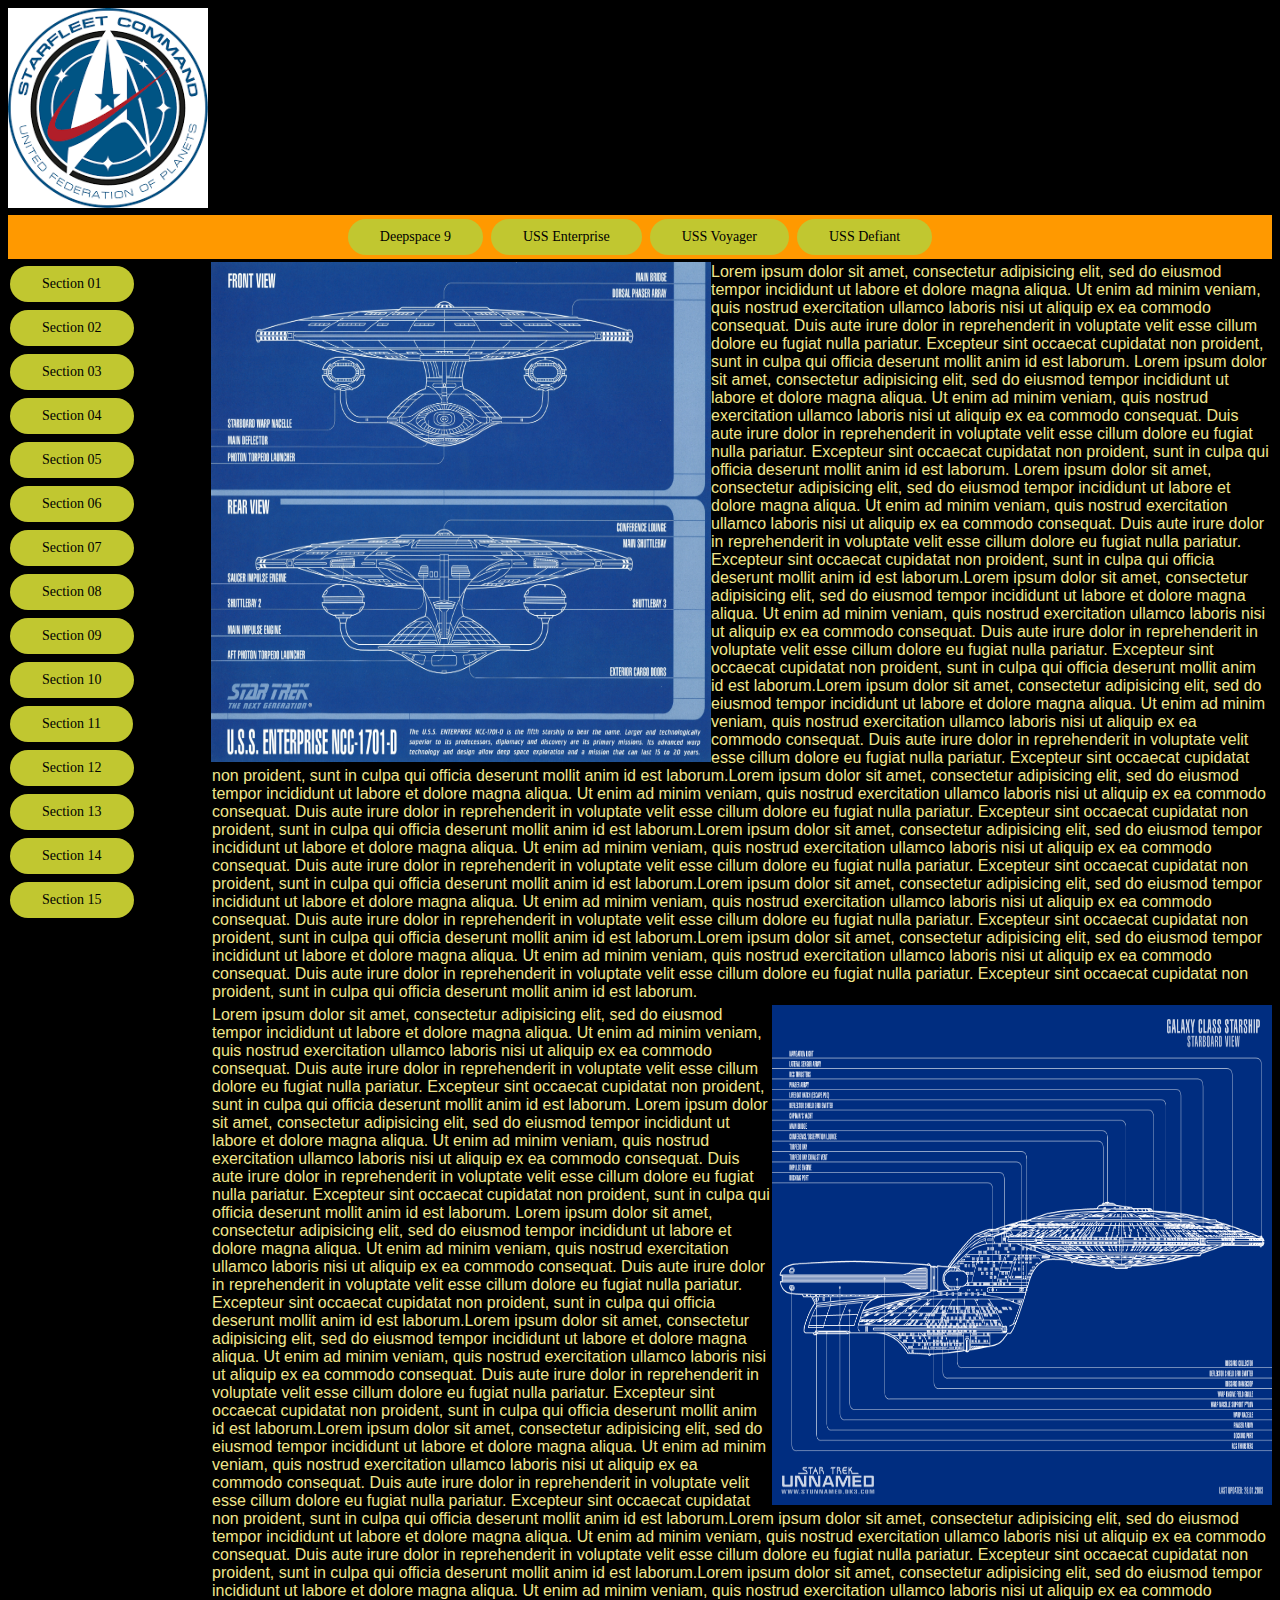
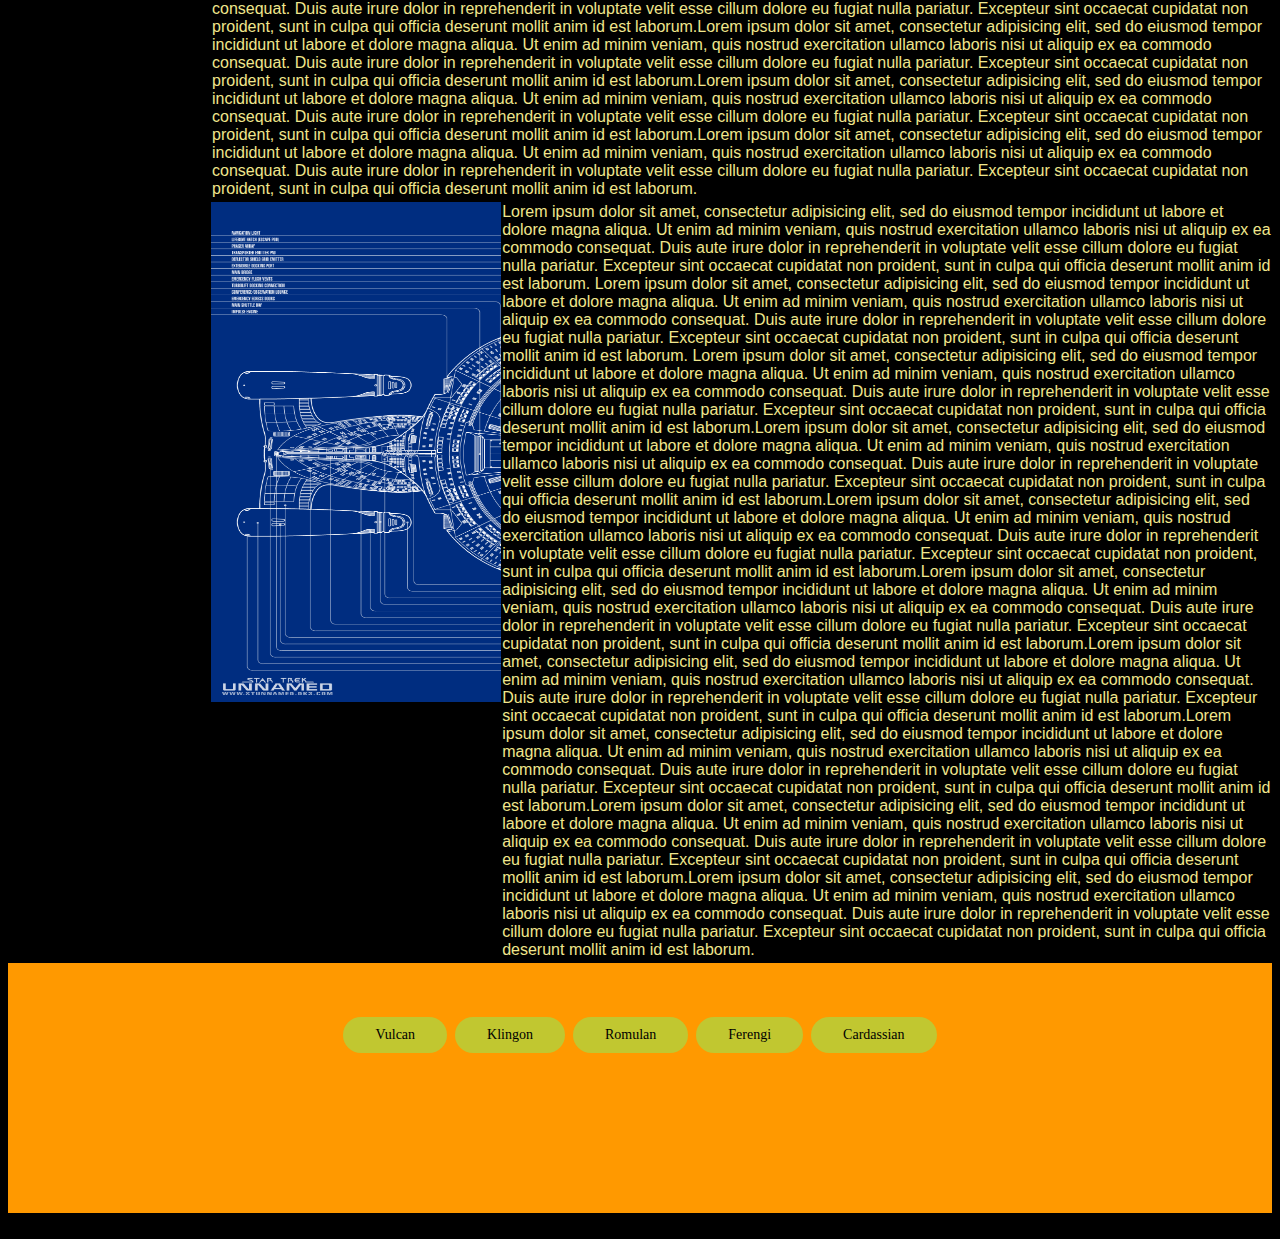
<file: index.html>
<!DOCTYPE html>
<html lang="en" dir="ltr">

<head>
  <meta charset="utf-8">
  <title>first site</title>
  <link rel="stylesheet" href="styles.css">
  <audio id="my_audio" src="Opening.mp3"></audio>
</head>

<body>

  <div class="container">

    <div class="logo">
      <img src="Starfleet.png" alt="Starfleet" height="200px" width="200px" 0px">

    </div>

    <div class="nav">
      <nav>
        <a href="DS9.jpg" class=button>Deepspace 9</a>
        <a href="Enterprise D.jpg" class=button> USS Enterprise</a>
        <a href="USS_Voyager.png" class=button> USS Voyager</a>
        <a href="DefiantDS9.jpg" class=button>USS Defiant</a>

      </nav>
    </div>
    <div class="sidebar">
      <a href="Bridge.jpg" class=button>Section 01</a>
      <a href="Engineering.jpg" class=button>Section 02</a>
      <a href="Sick Bay.jpg" class=button>Section 03</a>
      <a href="Holodeck.jpg" class=button>Section 04</a>
      <a href="Ready Room.jpg" class=button>Section 05</a>
      <a href="Shuttlebay.jpg" class=button>Section 06</a>
      <a href="Transporter.png" class=button>Section 07</a>
      <a href="Battle Bridge.jpg" class=button>Section 08</a>
      <a href="Crew Quaters.jpg" class=button>Section 09</a>
      <a href="Conference Room.jpg" class=button>Section 10</a>
      <a href="Mess Hall.jpg" class=button>Section 11</a>
      <a href="Torpedo Bay.jpg" class=button>Section 12</a>
      <a href="10 Fwd.jpg" class=button>Section 13</a>
      <a href="Shuttle.png" class=button>Section 14</a>
      <a href="Enterprise D.jpg" class=button>Section 15</a>

    </div>



    <div class="content1">

      <div class="image1">


        <img src="FWD & Aft.jpg" alt="Bridge" width="500px" height="500px">
      </div>
      <p>


        Lorem ipsum dolor sit amet, consectetur adipisicing elit, sed do eiusmod tempor incididunt ut labore et dolore magna aliqua. Ut enim ad minim veniam, quis nostrud exercitation ullamco laboris nisi ut aliquip ex ea commodo consequat. Duis aute
        irure dolor in reprehenderit in voluptate velit esse cillum dolore eu fugiat nulla pariatur. Excepteur sint occaecat cupidatat non proident, sunt in culpa qui officia deserunt mollit anim id est laborum.
        Lorem ipsum dolor sit amet, consectetur adipisicing elit, sed do eiusmod tempor incididunt ut labore et dolore magna aliqua. Ut enim ad minim veniam, quis nostrud exercitation ullamco laboris nisi ut aliquip ex ea commodo consequat. Duis aute
        irure dolor in reprehenderit in voluptate velit esse cillum dolore eu fugiat nulla pariatur. Excepteur sint occaecat cupidatat non proident, sunt in culpa qui officia deserunt mollit anim id est laborum.
        Lorem ipsum dolor sit amet, consectetur adipisicing elit, sed do eiusmod tempor incididunt ut labore et dolore magna aliqua. Ut enim ad minim veniam, quis nostrud exercitation ullamco laboris nisi ut aliquip ex ea commodo consequat. Duis aute
        irure dolor in reprehenderit in voluptate velit esse cillum dolore eu fugiat nulla pariatur. Excepteur sint occaecat cupidatat non proident, sunt in culpa qui officia deserunt mollit anim id est laborum.Lorem ipsum dolor sit amet, consectetur
        adipisicing elit, sed do eiusmod tempor incididunt ut labore et dolore magna aliqua. Ut enim ad minim veniam, quis nostrud exercitation ullamco laboris nisi ut aliquip ex ea commodo consequat. Duis aute irure dolor in reprehenderit in
        voluptate velit esse cillum dolore eu fugiat nulla pariatur. Excepteur sint occaecat cupidatat non proident, sunt in culpa qui officia deserunt mollit anim id est laborum.Lorem ipsum dolor sit amet, consectetur adipisicing elit, sed do
        eiusmod tempor incididunt ut labore et dolore magna aliqua. Ut enim ad minim veniam, quis nostrud exercitation ullamco laboris nisi ut aliquip ex ea commodo consequat. Duis aute irure dolor in reprehenderit in voluptate velit esse cillum
        dolore eu fugiat nulla pariatur. Excepteur sint occaecat cupidatat non proident, sunt in culpa qui officia deserunt mollit anim id est laborum.Lorem ipsum dolor sit amet, consectetur adipisicing elit, sed do eiusmod tempor incididunt ut
        labore et dolore magna aliqua. Ut enim ad minim veniam, quis nostrud exercitation ullamco laboris nisi ut aliquip ex ea commodo consequat. Duis aute irure dolor in reprehenderit in voluptate velit esse cillum dolore eu fugiat nulla pariatur.
        Excepteur sint occaecat cupidatat non proident, sunt in culpa qui officia deserunt mollit anim id est laborum.Lorem ipsum dolor sit amet, consectetur adipisicing elit, sed do eiusmod tempor incididunt ut labore et dolore magna aliqua. Ut enim
        ad minim veniam, quis nostrud exercitation ullamco laboris nisi ut aliquip ex ea commodo consequat. Duis aute irure dolor in reprehenderit in voluptate velit esse cillum dolore eu fugiat nulla pariatur. Excepteur sint occaecat cupidatat non
        proident, sunt in culpa qui officia deserunt mollit anim id est laborum.Lorem ipsum dolor sit amet, consectetur adipisicing elit, sed do eiusmod tempor incididunt ut labore et dolore magna aliqua. Ut enim ad minim veniam, quis nostrud
        exercitation ullamco laboris nisi ut aliquip ex ea commodo consequat. Duis aute irure dolor in reprehenderit in voluptate velit esse cillum dolore eu fugiat nulla pariatur. Excepteur sint occaecat cupidatat non proident, sunt in culpa qui
        officia deserunt mollit anim id est laborum.Lorem ipsum dolor sit amet, consectetur adipisicing elit, sed do eiusmod tempor incididunt ut labore et dolore magna aliqua. Ut enim ad minim veniam, quis nostrud exercitation ullamco laboris nisi
        ut aliquip ex ea commodo consequat. Duis aute irure dolor in reprehenderit in voluptate velit esse cillum dolore eu fugiat nulla pariatur. Excepteur sint occaecat cupidatat non proident, sunt in culpa qui officia deserunt mollit anim id est
        laborum.



      </p>





    </div>
    <div class="content2">
      <div class="image2">
        <img src="STBD.gif" alt="Image 2" width="500px" height="500px">
      </div>

      <p>  Lorem ipsum dolor sit amet, consectetur adipisicing elit, sed do eiusmod tempor incididunt ut labore et dolore magna aliqua. Ut enim ad minim veniam, quis nostrud exercitation ullamco laboris nisi ut aliquip ex ea commodo consequat. Duis aute irure dolor in reprehenderit in voluptate velit esse cillum dolore eu fugiat nulla pariatur. Excepteur sint occaecat cupidatat non proident, sunt in culpa qui officia deserunt mollit anim id est laborum.
Lorem ipsum dolor sit amet, consectetur adipisicing elit, sed do eiusmod tempor incididunt ut labore et dolore magna aliqua. Ut enim ad minim veniam, quis nostrud exercitation ullamco laboris nisi ut aliquip ex ea commodo consequat. Duis aute irure dolor in reprehenderit in voluptate velit esse cillum dolore eu fugiat nulla pariatur. Excepteur sint occaecat cupidatat non proident, sunt in culpa qui officia deserunt mollit anim id est laborum.
Lorem ipsum dolor sit amet, consectetur adipisicing elit, sed do eiusmod tempor incididunt ut labore et dolore magna aliqua. Ut enim ad minim veniam, quis nostrud exercitation ullamco laboris nisi ut aliquip ex ea commodo consequat. Duis aute irure dolor in reprehenderit in voluptate velit esse cillum dolore eu fugiat nulla pariatur. Excepteur sint occaecat cupidatat non proident, sunt in culpa qui officia deserunt mollit anim id est laborum.Lorem ipsum dolor sit amet, consectetur adipisicing elit, sed do eiusmod tempor incididunt ut labore et dolore magna aliqua. Ut enim ad minim veniam, quis nostrud exercitation ullamco laboris nisi ut aliquip ex ea commodo consequat. Duis aute irure dolor in reprehenderit in voluptate velit esse cillum dolore eu fugiat nulla pariatur. Excepteur sint occaecat cupidatat non proident, sunt in culpa qui officia deserunt mollit anim id est laborum.Lorem ipsum dolor sit amet, consectetur adipisicing elit, sed do eiusmod tempor incididunt ut labore et dolore magna aliqua. Ut enim ad minim veniam, quis nostrud exercitation ullamco laboris nisi ut aliquip ex ea commodo consequat. Duis aute irure dolor in reprehenderit in voluptate velit esse cillum dolore eu fugiat nulla pariatur. Excepteur sint occaecat cupidatat non proident, sunt in culpa qui officia deserunt mollit anim id est laborum.Lorem ipsum dolor sit amet, consectetur adipisicing elit, sed do eiusmod tempor incididunt ut labore et dolore magna aliqua. Ut enim ad minim veniam, quis nostrud exercitation ullamco laboris nisi ut aliquip ex ea commodo consequat. Duis aute irure dolor in reprehenderit in voluptate velit esse cillum dolore eu fugiat nulla pariatur. Excepteur sint occaecat cupidatat non proident, sunt in culpa qui officia deserunt mollit anim id est laborum.Lorem ipsum dolor sit amet, consectetur adipisicing elit, sed do eiusmod tempor incididunt ut labore et dolore magna aliqua. Ut enim ad minim veniam, quis nostrud exercitation ullamco laboris nisi ut aliquip ex ea commodo consequat. Duis aute irure dolor in reprehenderit in voluptate velit esse cillum dolore eu fugiat nulla pariatur. Excepteur sint occaecat cupidatat non proident, sunt in culpa qui officia deserunt mollit anim id est laborum.Lorem ipsum dolor sit amet, consectetur adipisicing elit, sed do eiusmod tempor incididunt ut labore et dolore magna aliqua. Ut enim ad minim veniam, quis nostrud exercitation ullamco laboris nisi ut aliquip ex ea commodo consequat. Duis aute irure dolor in reprehenderit in voluptate velit esse cillum dolore eu fugiat nulla pariatur. Excepteur sint occaecat cupidatat non proident, sunt in culpa qui officia deserunt mollit anim id est laborum.Lorem ipsum dolor sit amet, consectetur adipisicing elit, sed do eiusmod tempor incididunt ut labore et dolore magna aliqua. Ut enim ad minim veniam, quis nostrud exercitation ullamco laboris nisi ut aliquip ex ea commodo consequat. Duis aute irure dolor in reprehenderit in voluptate velit esse cillum dolore eu fugiat nulla pariatur. Excepteur sint occaecat cupidatat non proident, sunt in culpa qui officia deserunt mollit anim id est laborum.Lorem ipsum dolor sit amet, consectetur adipisicing elit, sed do eiusmod tempor incididunt ut labore et dolore magna aliqua. Ut enim ad minim veniam, quis nostrud exercitation ullamco laboris nisi ut aliquip ex ea commodo consequat. Duis
        aute irure dolor in reprehenderit in voluptate velit esse cillum dolore eu fugiat nulla pariatur. Excepteur sint occaecat cupidatat non proident, sunt in culpa qui officia deserunt mollit anim id est laborum.</p>

    </div>
    <div class="image3">
      <img src="Dorsal.jpg" alt="Image 3" width="500px" height="500px">
    </div>
    <div class="content3">
      <p>  Lorem ipsum dolor sit amet, consectetur adipisicing elit, sed do eiusmod tempor incididunt ut labore et dolore magna aliqua. Ut enim ad minim veniam, quis nostrud exercitation ullamco laboris nisi ut aliquip ex ea commodo consequat. Duis aute irure dolor in reprehenderit in voluptate velit esse cillum dolore eu fugiat nulla pariatur. Excepteur sint occaecat cupidatat non proident, sunt in culpa qui officia deserunt mollit anim id est laborum.
Lorem ipsum dolor sit amet, consectetur adipisicing elit, sed do eiusmod tempor incididunt ut labore et dolore magna aliqua. Ut enim ad minim veniam, quis nostrud exercitation ullamco laboris nisi ut aliquip ex ea commodo consequat. Duis aute irure dolor in reprehenderit in voluptate velit esse cillum dolore eu fugiat nulla pariatur. Excepteur sint occaecat cupidatat non proident, sunt in culpa qui officia deserunt mollit anim id est laborum.
Lorem ipsum dolor sit amet, consectetur adipisicing elit, sed do eiusmod tempor incididunt ut labore et dolore magna aliqua. Ut enim ad minim veniam, quis nostrud exercitation ullamco laboris nisi ut aliquip ex ea commodo consequat. Duis aute irure dolor in reprehenderit in voluptate velit esse cillum dolore eu fugiat nulla pariatur. Excepteur sint occaecat cupidatat non proident, sunt in culpa qui officia deserunt mollit anim id est laborum.Lorem ipsum dolor sit amet, consectetur adipisicing elit, sed do eiusmod tempor incididunt ut labore et dolore magna aliqua. Ut enim ad minim veniam, quis nostrud exercitation ullamco laboris nisi ut aliquip ex ea commodo consequat. Duis aute irure dolor in reprehenderit in voluptate velit esse cillum dolore eu fugiat nulla pariatur. Excepteur sint occaecat cupidatat non proident, sunt in culpa qui officia deserunt mollit anim id est laborum.Lorem ipsum dolor sit amet, consectetur adipisicing elit, sed do eiusmod tempor incididunt ut labore et dolore magna aliqua. Ut enim ad minim veniam, quis nostrud exercitation ullamco laboris nisi ut aliquip ex ea commodo consequat. Duis aute irure dolor in reprehenderit in voluptate velit esse cillum dolore eu fugiat nulla pariatur. Excepteur sint occaecat cupidatat non proident, sunt in culpa qui officia deserunt mollit anim id est laborum.Lorem ipsum dolor sit amet, consectetur adipisicing elit, sed do eiusmod tempor incididunt ut labore et dolore magna aliqua. Ut enim ad minim veniam, quis nostrud exercitation ullamco laboris nisi ut aliquip ex ea commodo consequat. Duis aute irure dolor in reprehenderit in voluptate velit esse cillum dolore eu fugiat nulla pariatur. Excepteur sint occaecat cupidatat non proident, sunt in culpa qui officia deserunt mollit anim id est laborum.Lorem ipsum dolor sit amet, consectetur adipisicing elit, sed do eiusmod tempor incididunt ut labore et dolore magna aliqua. Ut enim ad minim veniam, quis nostrud exercitation ullamco laboris nisi ut aliquip ex ea commodo consequat. Duis aute irure dolor in reprehenderit in voluptate velit esse cillum dolore eu fugiat nulla pariatur. Excepteur sint occaecat cupidatat non proident, sunt in culpa qui officia deserunt mollit anim id est laborum.Lorem ipsum dolor sit amet, consectetur adipisicing elit, sed do eiusmod tempor incididunt ut labore et dolore magna aliqua. Ut enim ad minim veniam, quis nostrud exercitation ullamco laboris nisi ut aliquip ex ea commodo consequat. Duis aute irure dolor in reprehenderit in voluptate velit esse cillum dolore eu fugiat nulla pariatur. Excepteur sint occaecat cupidatat non proident, sunt in culpa qui officia deserunt mollit anim id est laborum.Lorem ipsum dolor sit amet, consectetur adipisicing elit, sed do eiusmod tempor incididunt ut labore et dolore magna aliqua. Ut enim ad minim veniam, quis nostrud exercitation ullamco laboris nisi ut aliquip ex ea commodo consequat. Duis aute irure dolor in reprehenderit in voluptate velit esse cillum dolore eu fugiat nulla pariatur. Excepteur sint occaecat cupidatat non proident, sunt in culpa qui officia deserunt mollit anim id est laborum.Lorem ipsum dolor sit amet, consectetur adipisicing elit, sed do eiusmod tempor incididunt ut labore et dolore magna aliqua. Ut enim ad minim veniam, quis nostrud exercitation ullamco laboris nisi ut aliquip ex ea commodo consequat. Duis
        aute irure dolor in reprehenderit in voluptate velit esse cillum dolore eu fugiat nulla pariatur. Excepteur sint occaecat cupidatat non proident, sunt in culpa qui officia deserunt mollit anim id est laborum.</p>


    </div>

    <div class="footer">


      <footer>

        <a href="Vulcan.jpg" class=button>Vulcan</a>
        <a href="Bird of Prey.jpg" class=button>Klingon</a>
        <a href="warbird-big.jpg" class=button>Romulan</a>
        <a href="Ferengi.jpg" class=button>Ferengi</a>
        <a href="Cardassian.jpg" class=button>Cardassian</a>
      </footer>
    </div>
  </div>
  <script src="index.js"></script>
</body>

</html>
</file>
<file: styles.css>
body {
  text-align: center;
  color: #F0E68C;
  background-color: black;
}

.container {
  height: 100%;
  display: grid;
  grid-template-columns: repeat(12, 1fr);
  grid-template-rows: repeat(12, auto);
  grid-gap: 3px;
}

.logo {
  text-align: center;
}

.nav {
  background-color: #ff9900;
  text-decoration: none;
  grid-column: 1/-1;
}

.button {
  background-color: #c1c730;
  border: none;
  color: black;
  padding: 10px 32px;
  text-align: center;
  text-decoration: none;
  display: inline-block;
  font-size: 14px;
  margin: 4px 2px;
  cursor: pointer;
  border-radius: 20px;
}

.button:hover {
  background-color: #a71313;
}

.sidebar {
  text-align: left;
  grid-row: 3/6;

}
p{margin: 1px;

}

.image1 {
  float: left;
}

.content1 {
  float: left;
  grid-column: 2/-1;
  text-align: left;
  text-decoration-color: #F0E68C;
  background-color: black;
  font-size: 16px;
  font-family: sans-serif;

}

.image2 {
  grid-column: 10/-1;
  float: right;
}

.content2 {
  grid-column: 2/-1;
  grid-row: 4/5;
  text-align: left;
  background-color: black;
  font-size: 16px;
  font-family: sans-serif;
}

.image3 {
  grid-column: 2/5;
  grid-row: 5/6;
  float: left;
}

.content3 {
  grid-column: 5/-1;
  grid-row: 5/6;
  text-align: left;
  background-color: black;
  font-size: 16px;
  font-family: sans-serif;
}

.footer {
  grid-column: 1/-1;

  height: 150px;
  background-color: #ff9900;
  padding: 50px;
}
</file>
